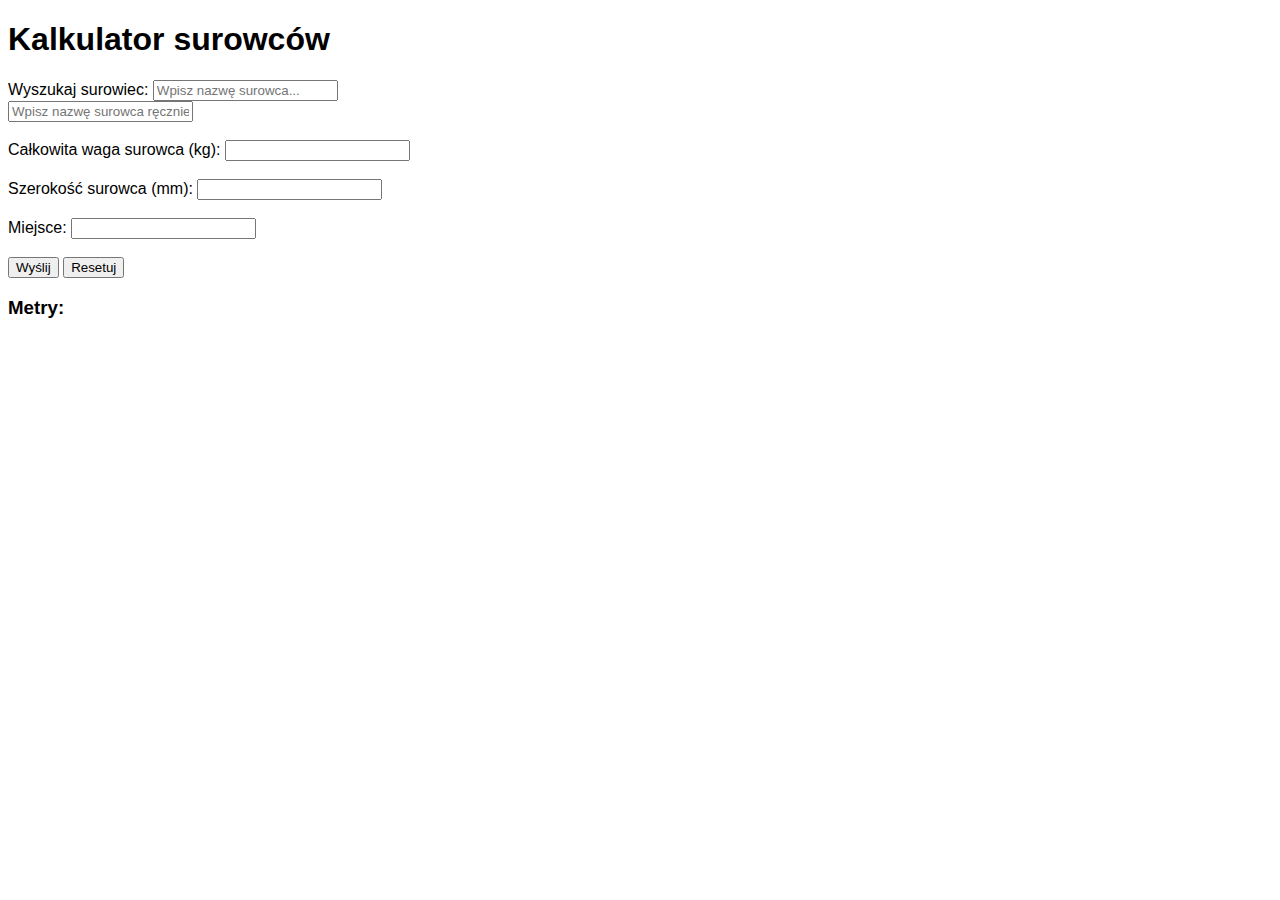
<file: index.html>
<!DOCTYPE html>
<html lang="pl">
<head>
    <meta charset="UTF-8">
    <title>surowce</title>
    <meta name="viewport" content="width=device-width, initial-scale=1">
    <style>
        body {
            font-family: Arial, sans-serif;
        }
        .search-results div {
            padding: 5px;
            margin-top: 2px;
            background-color: #f8f8f8;
            border: 1px solid #ddd;
            cursor: pointer;
        }
        .search-results div:hover {
            background-color: #e9e9e9;
        }
    </style>
</head>
<body>
    <h1>Kalkulator surowców</h1>
    <form id="calcForm">
        <label for="search">Wyszukaj surowiec:</label>
        <input type="text" id="search" oninput="filterMaterials()" placeholder="Wpisz nazwę surowca...">
        <div id="search-results" class="search-results"></div>
        <input type="text" id="manualEntry" placeholder="Wpisz nazwę surowca ręcznie...">
        <br><br>
        <label for="totalWeight">Całkowita waga surowca (kg):</label>
        <input type="number" id="totalWeight" required>
        <br><br>
        <label for="width">Szerokość surowca (mm):</label>
        <input type="number" id="width" required>
        <br><br>
		<label for="location">Miejsce: </label>
		<input type="text" id="location" required>
		<br><br>

        <button type="button" onclick="sendDataToSheet()">Wyślij</button>
        <button type="button" onclick="resetForm()">Resetuj</button>
    </form>
    <h3>Metry:</h3>
    <div id="result"></div>

<script>
document.addEventListener('DOMContentLoaded', function () {
    var searchInput = document.getElementById('search');
    var manualEntryInput = document.getElementById('manualEntry');
    var totalWeightInput = document.getElementById('totalWeight');
    var widthInput = document.getElementById('width');

    searchInput.addEventListener('input', filterMaterials);
    totalWeightInput.addEventListener('input', checkForCalculations);
    widthInput.addEventListener('input', checkForCalculations);
});

let lastCalculation = {};

function filterMaterials() {
    var input = document.getElementById('search').value.toLowerCase();
    var resultsDiv = document.getElementById('search-results');

    if (input.length < 2) {
        resultsDiv.innerHTML = '';
        return;
    }

var materials = [

{ "name": "8216781 Thermal Eco 300 RH9X HG65", "value": "0.144" },
{ "name": "8216828 Thermal Eco 300 RP51 HG65", "value": "0.144" },
{ "name": "8222362 Thermal Eco 200 RR23 HG65", "value": "0.144" },
{ "name": "8243572 Raflacoat Plus-FSC RH9X HG65", "value": "0.153" },
{ "name": "8243589 Raflacoat Plus FSC RP51 HG65", "value": "0.153" },
{ "name": "8244371 Thermal Top P200 RH9X HG65", "value": "0.151" },
{ "name": "8244401 Thermal Top P200 RP51 HG65", "value": "0.151" },
{ "name": "8255728 Raflacoat RH9X PET23", "value": "0.127" },
{ "name": "8279939 Raflacoat RP51 PET23", "value": "0.127" },
{ "name": "8279977 Raflacoat Plus RR23 HG65", "value": "0.15" },
{ "name": "8280317 PP WHITE FTC 60/RP37/HD-FSC", "value": "0.0" },
{ "name": "8280454 PP Clear FTC 50/RP37/HD70WH", "value": "0.0" },
{ "name": "8280768 PE White 85/RP37/HD70FS", "value": "0.0" },
{ "name": "8291498 Vellum TTR-FSC RP51 HG65", "value": "0.143" },
{ "name": "8291535 Vellum TTR-FSC RH9X HG65", "value": "0.143" },
{ "name": "8369760 Thernal Top P 200 / RR23", "value": "0.151" },
{ "name": "AA003 MC Primecoat FSC R5000N-BG40BR", "value": "0.153" },
{ "name": "AA036 TRANSFER VELLUM FSC R5000N-BG40BR", "value": "0.138" },
{ "name": "AA335 EPIQUE FSC S2047N-BG45WH IMP FSC", "value": "0.2" },
{ "name": "AA639 PET WHITE S8020", "value": "0.2" },
{ "name": "AA644 TRANSF PET MATT CHR TOP S8020-BG42WH", "value": "0.2" },
{ "name": "AC628 THERMAL PP100 TOP WHITE S2045N-BG40BR", "value": "0.14" },
{ "name": "AG494 PP Matt White R5000N-BG45WH", "value": "0.3" },
{ "name": "AH989 PE85 Top White C3/BG40WH", "value": "0.0" },
{ "name": "AI544 Rustique Blanc FSC S2047N-BG45WH", "value": "0.16" },
{ "name": "AI566 THERMAL PP100 TOP WHITE C3-BG40WH FSC", "value": "0.0" },
{ "name": "AJ112 Transfer Vellum FSC S2045N-BG40BR", "value": "0.138" },
{ "name": "AL597 PP60 Top White S692N-BG40WH FSC", "value": "0.124" },
{ "name": "AN588 THERMAL 200HD PLUS C2075", "value": "0.151" },
{ "name": "AN589 MC PRIMECOAT C2075", "value": "0.151" },
{ "name": "AN751 TRANSFER VELLUM FSC C2075N-BG40BR", "value": "0.0" },
{ "name": "ANTALIS Adestor A251 półbłysk", "value": "0.153" },
{ "name": "ANTALIS Adestor HM półbłysk", "value": "0.153" },
{ "name": "IMA Semi gloss HM", "value": "0.153" },
{ "name": "IMA ECO HM", "value": "0.141" },
{ "name": "IMA TOP HM", "value": "0.151" },
{ "name": "ANTALIS Adestor HM vellum", "value": "0.153" },
{ "name": "ANTALIS Adestor RA67", "value": "0.153" },
{ "name": "ANTALIS Adestor SP12 półbłysk", "value": "0.153" },
{ "name": "Antalis Laser A251", "value": "0.17" },
{ "name": "Antalis Thermal eco akryl", "value": "0.146" },
{ "name": "Antalis Thermal eco HM10", "value": "0.146" },
{ "name": "AP515 MC PRIMECOAT FSC S2000N-PET23", "value": "0.13" },
{ "name": "AT093 Thermal 200GP FSC R5000N-BG40BR", "value": "0.145" },
{ "name": "AU020 MC PRIMECOAT FSC S2025N-PET23", "value": "0.13" },
{ "name": "AU564 MARTELE BLANC FSC S2047N-BG45WH IMP FSC", "value": "0.183" },
{ "name": "AX452 PP Top White C3-BG40WH", "value": "0.14" },
{ "name": "BC679 Transfer Vellum FSC S2000NG-BG40BR", "value": "0.138" },
{ "name": "BJ993 MC FSC S2000NG-BG40BR", "value": "0.138" },
{ "name": "BJ995 MC FSC S2045N-BG40BR", "value": "0.151" },
{ "name": "BK645 Thermal Eco BPA Free S2000NG-BG40BR", "value": "0.139" },
{ "name": "BM312 Thermal Eco BPA Free S2045N-BG40BR", "value": "0.141" },
{ "name": "BM313 Thermal Eco BPA Free R5000N-BG40BR", "value": "0.139" },
{ "name": "BS770 Thermal 200HD Plus FSC S2045N-BG40BR", "value": "0.151" },
{ "name": "BU455 TRANSFER PET MT WH TC6 S8002-BG42WH", "value": "0.16" },
{ "name": "Coated 80 AP904 YG60", "value": "0.153" },
{ "name": "Coated 80 AR805 YG60", "value": "0.153" },
{ "name": "Coated 80 FH21 YG60", "value": "0.153" },
{ "name": "Coated 80 RP3000 YG60", "value": "0.153" },
{ "name": "Coated gloss FH21 OPQ", "value": "0.3" },
{ "name": "COVER OPAQUE MIX", "value": "0.3" },
{ "name": "ETP 130G", "value": "0.13" },
{ "name": "ETP 150G", "value": "0.15" },
{ "name": "ETP 170G", "value": "0.17" },
{ "name": "ETP 200G", "value": "0.2" },
{ "name": "ETP 250G", "value": "0.25" },
{ "name": "FASSON INKJET MAT S2012", "value": "0.2" },
{ "name": "Fedrigoni ECO RF20", "value": "0.139" },
{ "name": "FLUORO GREEN AP904", "value": "0.15" },
{ "name": "FLUORO ORANGE AP904", "value": "0.15" },
{ "name": "FLUORO RED AP904", "value": "0.15" },
{ "name": "FLUORO YELLOW AP904", "value": "0.15" },
{ "name": "IMA eco akryl FIT", "value": "0.135" },
{ "name": "IMA półbłysk akryl FIT", "value": "0.153" },
{ "name": "IMA Vellum akryl", "value": "0.153" },
{ "name": "IMA Vellum HM", "value": "0.153" },
{ "name": "IMA VESTCHEMA TOP AKRYL", "value": "0.0" },
{ "name": "INTERCOAT 7650 K6D P6", "value": "0.124" },
{ "name": "INTERCOAT 7650 K6D T7", "value": "0.124" },
{ "name": "JET GLOSS POLCOAT", "value": "0.2" },
{ "name": "JUJO TOP 182G", "value": "0.182" },
{ "name": "KANZAN KPR415", "value": "0.17" },
{ "name": "Laser copy P1000 Fedrigoni", "value": "0.17" },
{ "name": "PE White ANTALIS", "value": "0.157" },
{ "name": "PE White Raflatac RP37", "value": "0.157" },
{ "name": "Polcoat ECO 170g", "value": "0.17" },
{ "name": "Polcoat INKJET MAT", "value": "0.2" },
{ "name": "Polcoat KRAFT", "value": "0.2" },
{ "name": "Polcoat PP INKJET MAT", "value": "0.2" },
{ "name": "PP White akryl ANTALIS", "value": "0.124" },
{ "name": "PP White akryl ANTALIS / PET", "value": "0.124" },
{ "name": "Herma PP White 62xpc", "value": "0.124" },
{ "name": "PP White PRO TYRE POLCOAT", "value": "0.15" },
{ "name": "PP White T7 Intercoat", "value": "0.0" },
{ "name": "RADIAL GREEN RP51", "value": "0.15" },
{ "name": "RAFLATAC PE MATT WHITE RP37", "value": "0.15" },
{ "name": "RI-707/60 PP Gloss Clear TC8 AP901 WG62", "value": "0.132" },
{ "name": "RI-7093/60 PP Gloss Clear TC8 AP901PET30", "value": "0.14" },
{ "name": "RI-754/60 PP Cavitated White Tyre RP2001", "value": "0.16" },
{ "name": "RI-757/60 PP Cavitated Gloss White AP901", "value": "0.124" },
{ "name": "RI-837/85 PE Gloss Clear TC8 AP901 WG62", "value": "0.0" },
{ "name": "RI-837/85 PE Gloss Clear TC8 AR801 WG62", "value": "0.155" },
{ "name": "RI-837/85 PE Gloss White TC8 AP901 WG62", "value": "0.157" },
{ "name": "Robuskin 200 HDPE", "value": "0.2" },
{ "name": "SIHL PICOFILM P 150", "value": "0.2" },
{ "name": "Synthermal P200 RH9X", "value": "0.14" },
{ "name": "HERMA Thermal Eco 62DPS", "value": "0.146" },
{ "name": "HERMA Thermal Eco 62GPT", "value": "0.146" },
{ "name": "Thermal Eco HSN FH21 YG60", "value": "0.146" },
{ "name": "Thermal Eco HSN RP3000 YG60", "value": "0.146" },
{ "name": "THERMAL LAM 230", "value": "0.15" },
{ "name": "Thermal PP RP1002", "value": "0.14" },
{ "name": "Thermal Top HS FH21 YG60", "value": "0.151" },
{ "name": "Tickettherm PRO 100 SIHL", "value": "0.1" },
{ "name": "Tickettherm PRO 220 SIHL", "value": "0.22" },
{ "name": "Transferboard 220", "value": "0.22" },
{ "name": "Tyre Polcoat", "value": "0.2" },
{ "name": "TYRE RP1001", "value": "0.2" },
{ "name": "HERMAwhite vellum 62D", "value": "0.155" },
{ "name": "Vellum SC AP904 YG60", "value": "0.143" },
{ "name": "Vellum SC RP1001 YG60", "value": "0.143" },
{ "name": "Vellum SC RP3000 YG60", "value": "0.143" },
{ "name": "Vestchema eco hotmelt", "value": "0.146" },
{ "name": "Vestchema ECO REMOVABLE", "value": "0.146" },
{ "name": "Vestchema Semi gloss acrylic perma", "value": "0.0" },
{ "name": "Vestchema top akryl", "value": "0.151" },
{ "name": "HERMA Thermal TOP 62GPT", "value": "0.151" },
{ "name": "HERMA Thermal TOP 62DPS", "value": "0.151" }



		];

    resultsDiv.innerHTML = '';
    materials.filter(material => material.name.toLowerCase().includes(input))
        .forEach(material => {
            var div = document.createElement('div');
            div.textContent = material.name;
            div.onclick = function() {
                document.getElementById('search').value = material.name;
                document.getElementById('manualEntry').value = '';
                document.getElementById('search-results').innerHTML = '';
                lastCalculation.material = material.name;
                lastCalculation.density = material.value;
                checkForCalculations();
            };
            resultsDiv.appendChild(div);
        });
}

function checkForCalculations() {
    var totalWeight = parseFloat(document.getElementById('totalWeight').value);
    var width = parseFloat(document.getElementById('width').value);
    if (lastCalculation.density && totalWeight && width) {
        calculate(lastCalculation.density, totalWeight, width);
    }
}

function calculate(density, totalWeight, width) {
    var result = (totalWeight - 0.5) / density / width * 1000;
    lastCalculation.result = Math.ceil(result / 10) * 10;
    document.getElementById('result').innerText = "mb: " + lastCalculation.result;
}

function sendDataToSheet() {
    lastCalculation.weight = parseFloat(document.getElementById('totalWeight').value);
    lastCalculation.width = parseFloat(document.getElementById('width').value);
    lastCalculation.material = document.getElementById('search').value || document.getElementById('manualEntry').value;
	lastCalculation.location = document.getElementById('location').value; 
	lastCalculation.timestamp = new Date().toISOString();
	
    
     if (lastCalculation.location && (lastCalculation.weight && lastCalculation.width)) {
        console.log(JSON.stringify(lastCalculation));
        fetch('https://script.google.com/macros/s/AKfycbyllIQYY8-0gfjoJw48BJpWwdN1GTmObXbJc8gMlG6MD0ciwF62kRyzFR60Ta0n8VOA/exec', {
            method: 'POST',
            mode: 'no-cors',
            headers: {
                'Content-Type': 'application/json',
            },
            body: JSON.stringify(lastCalculation)
        })
        .then(response => {
            console.log('Sent data successfully');
            alert("Dane zostały wysłane!");
            resetForm();
        })
        .catch(error => {
            console.error('Error:', error);
            alert("Wystąpił błąd podczas wysyłania danych: " + error);
        });
    } else {
        alert("Proszę uzupełnić dane przed wysłaniem.");
    }
}

function resetForm() {
    document.getElementById('calcForm').reset();
    document.getElementById('result').innerText = '';
    lastCalculation = {};
}
</script>




</body>
</html>
</file>
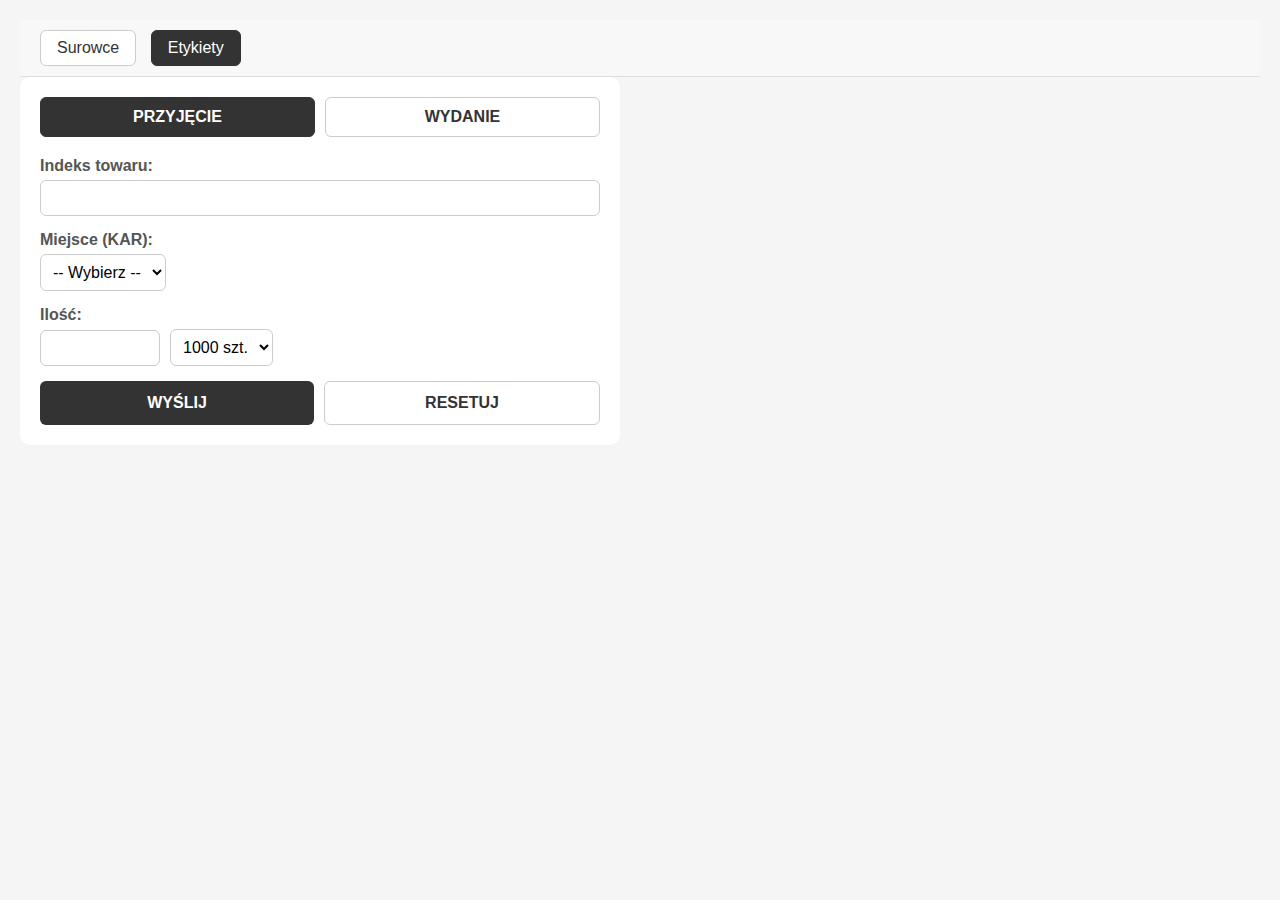
<file: etykiety.html>
<!DOCTYPE html>
<html lang="pl">
<head>
  <meta charset="UTF-8">
  <meta name="viewport" content="width=device-width, initial-scale=1.0">
  <title>Etykiety</title>
  <style>
    * { margin: 0; padding: 0; box-sizing: border-box; }
    body {
      font-family: Arial, sans-serif;
      background: #f5f5f5;
      min-height: 100vh;
      padding: 20px;
    }

    nav {
      background-color: #f8f8f8;
      padding: 10px 20px;
      border-bottom: 1px solid #ddd;
    }
    nav a {
      display: inline-block;
      padding: 8px 16px;
      margin-right: 10px;
      border: 1px solid #ccc;
      border-radius: 6px;
      text-decoration: none;
      color: #333;
      background-color: #fff;
      transition: background-color 0.2s, border-color 0.2s;
    }
    nav a:hover {
      background-color: #eee;
      border-color: #999;
    }
    nav a.active {
      background-color: #333;
      color: white;
      border-color: #333;
    }

    .container {
      background: white;
      border-radius: 10px;
      padding: 20px;
      max-width: 600px;
    }
    .form-selector {
      display: flex;
      gap: 10px;
      margin-bottom: 20px;
    }
    .form-button {
      flex: 1;
      padding: 10px;
      font-size: 1rem;
      font-weight: bold;
      border: 1px solid #ccc;
      border-radius: 6px;
      cursor: pointer;
      text-transform: uppercase;
      background: #fff;
      color: #333;
    }
    .form-button.active {
      background-color: #333;
      color: #fff;
      border-color: #333;
    }

    .form-group { margin-bottom: 15px; }
    .form-group label {
      display: block;
      margin-bottom: 5px;
      font-weight: 600;
      color: #555;
    }
    .form-group input, .form-group select {
      padding: 8px;
      border: 1px solid #ccc;
      border-radius: 6px;
      font-size: 1rem;
      background: #fff;
    }
    #indeks { width: 100%; }
    #indeks-preview {
      margin-top: 4px;
      font-size: 0.9rem;
      color: #666;
      font-style: italic;
    }

    .ilosc-row {
      display: flex;
      align-items: center;
      gap: 10px;
    }
    #ilosc {
      width: 120px;
    }

    .form-actions {
      display: flex;
      gap: 10px;
      margin-top: 10px;
    }
    .form-actions button {
      flex: 1;
      padding: 12px;
      font-size: 1rem;
      font-weight: bold;
      border-radius: 6px;
      cursor: pointer;
      text-transform: uppercase;
    }
    .submit-btn {
      background: #333;
      color: #fff;
      border: none;
    }
    .submit-btn:hover { background: #555; }
    .reset-btn {
      background: #fff;
      color: #333;
      border: 1px solid #ccc;
    }
    .reset-btn:hover { background: #eee; }
  </style>
</head>
<body>
  <!-- MENU -->
  <nav>
    <a href="surowce.html">Surowce</a>
    <a href="#" class="active">Etykiety</a>
  </nav>

  <div class="container">
    <div class="form-selector">
      <button type="button" class="form-button active" onclick="setMode('przyjecie')">Przyjęcie</button>
      <button type="button" class="form-button" onclick="setMode('wydanie')">Wydanie</button>
    </div>

    <form id="etykietyForm" onsubmit="handleSubmit(event)">
      <div class="form-group">
        <label for="indeks">Indeks towaru:</label>
        <input type="text" id="indeks" name="indeks" required oninput="updatePreview()">
        <div id="indeks-preview"></div>
      </div>
      <div class="form-group">
        <label for="kar">Miejsce (KAR):</label>
        <select id="kar" name="kar" required>
          <option value="">-- Wybierz --</option>
          <option value="KAR01">KAR01</option>
          <option value="KAR02">KAR02</option>
          <option value="KAR03">KAR03</option>
          <option value="KAR04">KAR04</option>
          <option value="KAR05">KAR05</option>
          <option value="KAR06">KAR06</option>
          <option value="KAR07">KAR07</option>
          <option value="KAR08">KAR08</option>
          <option value="KAR09">KAR09</option>
          <option value="KAR10">KAR10</option>
          <option value="KAR11">KAR11</option>
          <option value="KAR12">KAR12</option>
        </select>
      </div>
      <div class="form-group">
        <label for="ilosc">Ilość:</label>
        <div class="ilosc-row">
          <input type="text" id="ilosc" name="ilosc" required>
          <select id="jednostka" name="jednostka" required>
            <option value="1000szt">1000 szt.</option>
            <option value="rolka">rolka</option>
          </select>
        </div>
      </div>
      <div class="form-actions">
        <button type="submit" class="submit-btn">Wyślij</button>
        <button type="button" class="reset-btn" onclick="resetForm()">Resetuj</button>
      </div>
    </form>
  </div>

  <script>
    let mode = 'przyjecie';
    function setMode(selected) {
      mode = selected;
      document.querySelectorAll('.form-button').forEach(btn => btn.classList.remove('active'));
      document.querySelectorAll('.form-button')[selected === 'przyjecie' ? 0 : 1].classList.add('active');
    }

    function updatePreview() {
      const val = document.getElementById('indeks').value.trim();
      let out = val;
      if (val.includes("|")) {
        out = val.split("|").pop().trim();
      }
      document.getElementById('indeks-preview').innerText = out ? `Indeks: ${out}` : "";
    }

    function handleSubmit(event) {
  event.preventDefault();
  
  const formData = new FormData(event.target);
  let indeksRaw = formData.get('indeks');
  let indeks = indeksRaw;
  if (indeksRaw.includes("|")) {
    indeks = indeksRaw.split("|").pop().trim();
  }

  const data = {
    typ: mode,
    indeks: indeks, // <- już tylko część po "|"
    kar: formData.get('kar'),
    ilosc: formData.get('ilosc'),
    jednostka: formData.get('jednostka'),
    timestamp: new Date().toISOString()
  };

  let sheetName = mode === 'przyjecie' ? 'przyjecia_imp' : 'wydania_imp';

  fetch('https://script.google.com/macros/s/AKfycbzl0z5AvE_bmJ8hLWm-4ULkUqx0P2q8WlDPsW8Je7NfNho6kIWL0hmKqKxVPZR4yf7Z/exec', {
      method: 'POST',
      mode: 'no-cors',
      headers: { 'Content-Type': 'application/json' },
      body: JSON.stringify({ sheet: sheetName, ...data })
  })
  .then(() => {
      alert("Dane zostały wysłane!");
      event.target.reset(); 
      document.getElementById('indeks-preview').innerText = ""; // też czyścimy podgląd
  })
  .catch(error => {
      console.error('Error:', error);
      alert("Wystąpił błąd podczas wysyłania danych: " + error);
  });
}

    function resetForm() {
      const form = document.getElementById('etykietyForm');
      form.reset();
      document.getElementById('indeks-preview').innerText = ""; // czyści podgląd
    }
  </script>
</body>
</html>
</file>
